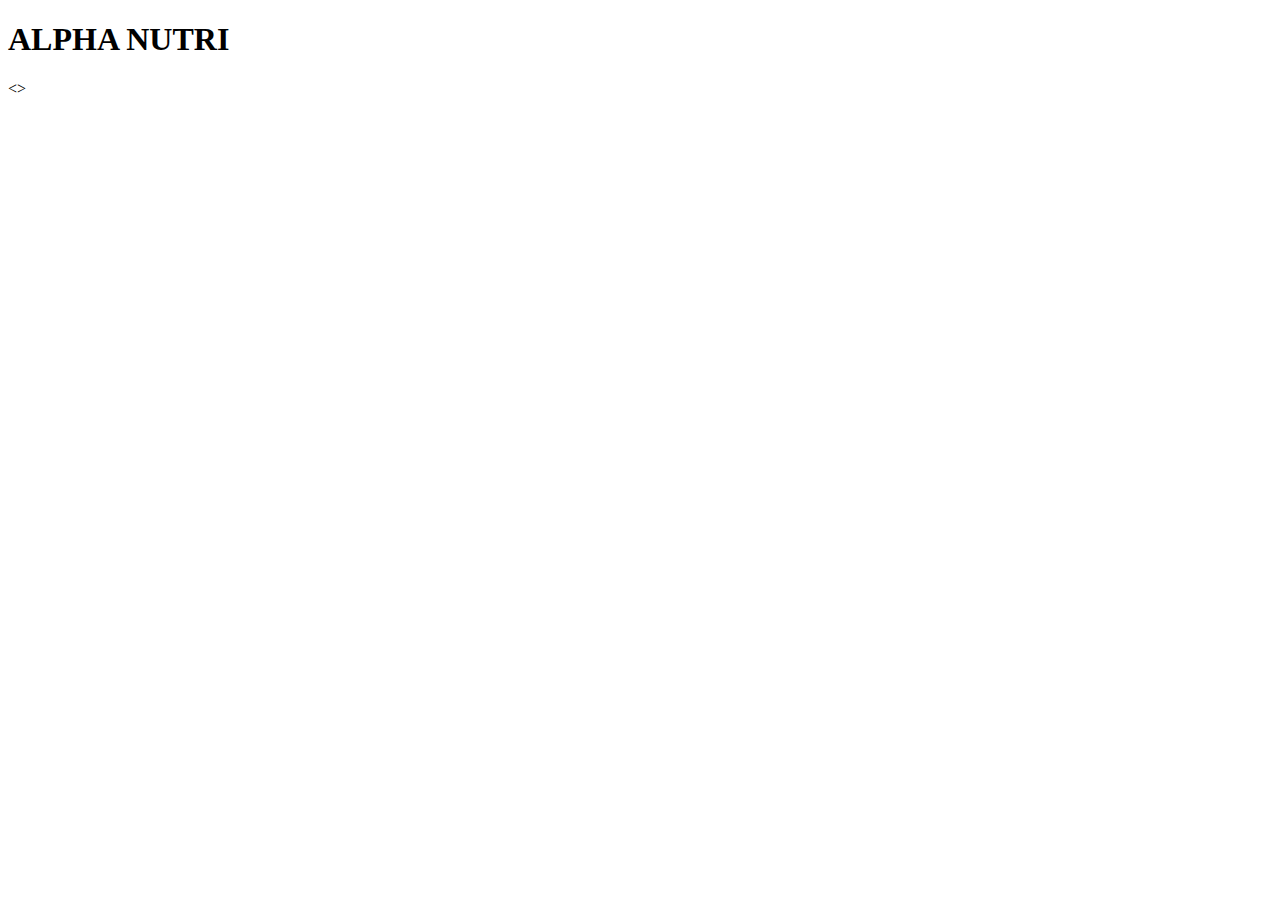
<file: index.html>
<!DOCTYPE html>
<html lang="en">
<head>
    <meta charset="UTF-8">
    <meta http-equiv="X-UA-Compatible" content="IE=edge">
    <meta name="viewport" content="width=device-width, initial-scale=1.0">
    <link rel="stylesheet" href="style.css">
    <title>Document</title>
</head>
<body> 
  <h1>ALPHA NUTRI</h1>
<>











</body>
</html>
</file>
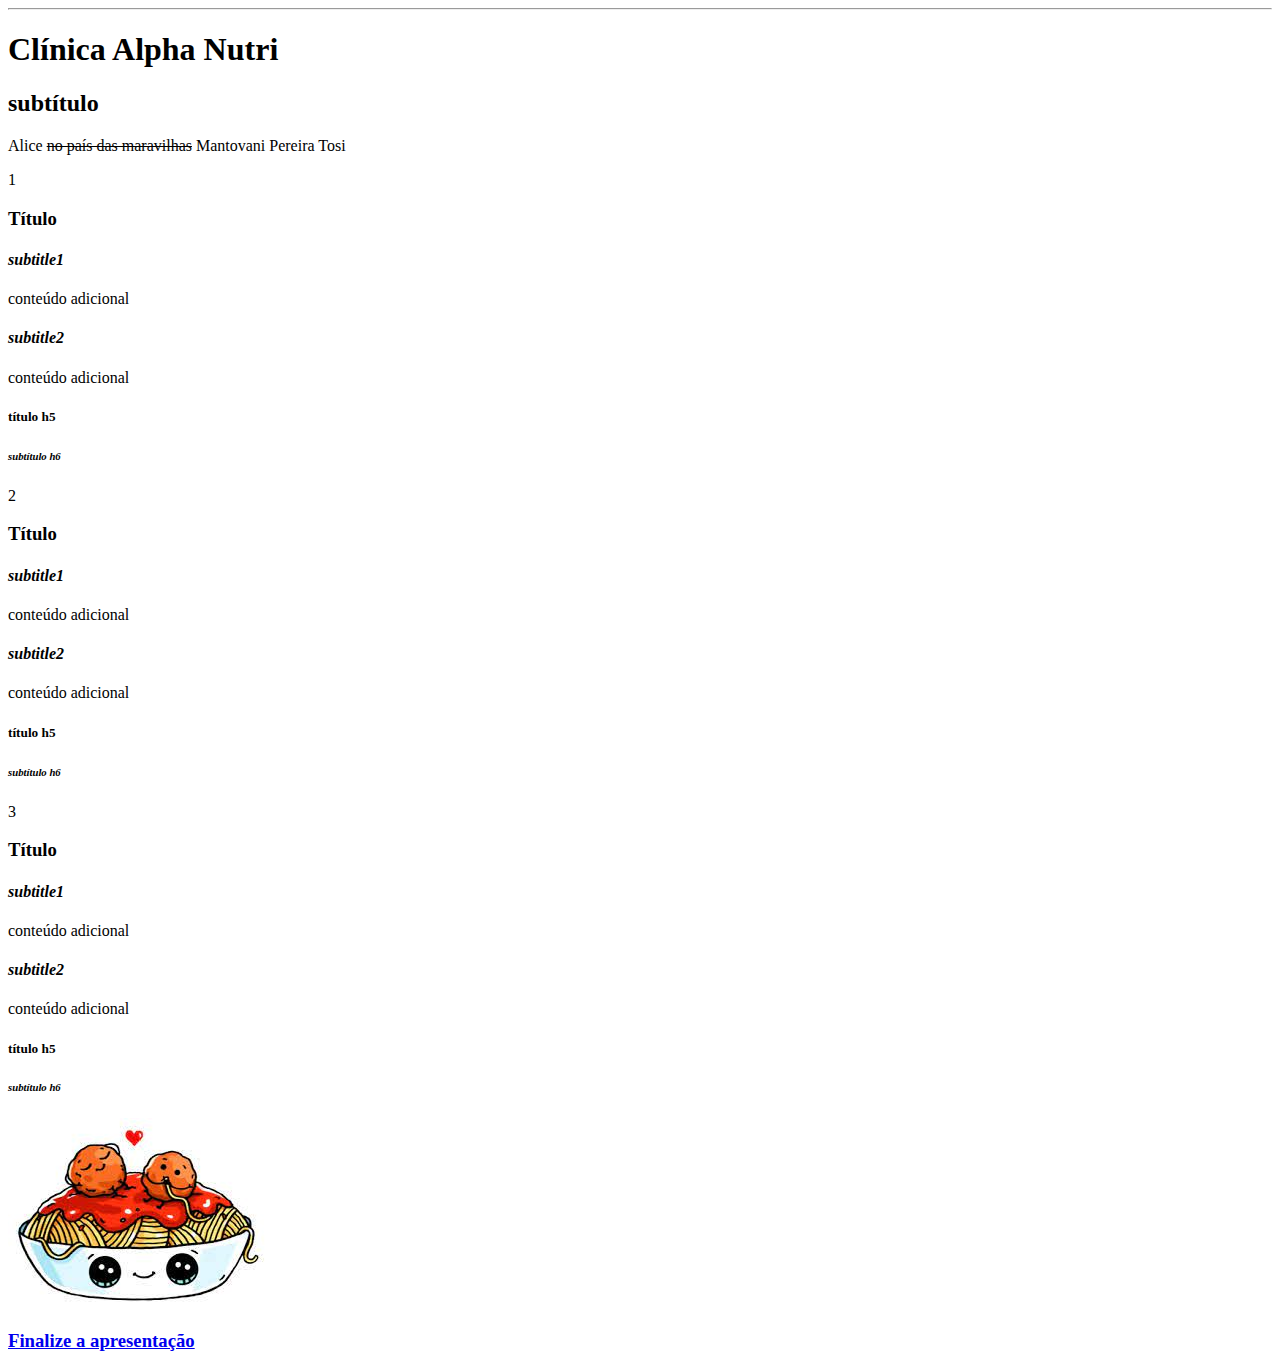
<file: desafio.html>
<html>

<head>
    <meta charset="UTF-8">
    <title>AlphaNutri</title>
<hr>
    <h1>Clínica Alpha Nutri</h1>
    <h2>subtítulo</h2>
</head>

<body>

    <p>Alice <del>no país das maravilhas</del> Mantovani Pereira Tosi </p>

    <section>1
        <h3><strong>Título</strong></h3>
        <h4><em>subtitle1</em></h4>
        <p>conteúdo adicional</p>
        <h4><em>subtitle2</em></h4>
        <p>conteúdo adicional</p>
        <h5>título h5</h5>
        <h6><em>subtítulo h6</em></h6>
    </section>

    <section>2
        <h3><strong>Título</strong></h3>
        <h4><em>subtitle1</em></h4>
        <p>conteúdo adicional</p>
        <h4><em>subtitle2</em></h4>
        <p>conteúdo adicional</p>
        <h5>título h5</h5>
        <h6><em>subtítulo h6</em></h6>
    </section>

    <section>3
        <h3><strong>Título</strong></h3>
        <h4><em>subtitle1</em></h4>
        <p>conteúdo adicional</p>
        <h4><em>subtitle2</em></h4>
        <p>conteúdo adicional</p>
        <h5>título h5</h5>
        <h6><em>subtítulo h6</em></h6>
    </section>

    <img src="IMAGEM COMIDA.jpg">

    <h3><a href="http://127.0.0.1:5500/finaliza%C3%A7%C3%A3o.html">Finalize a apresentação
    </hr>
</body>

</html>
</file>
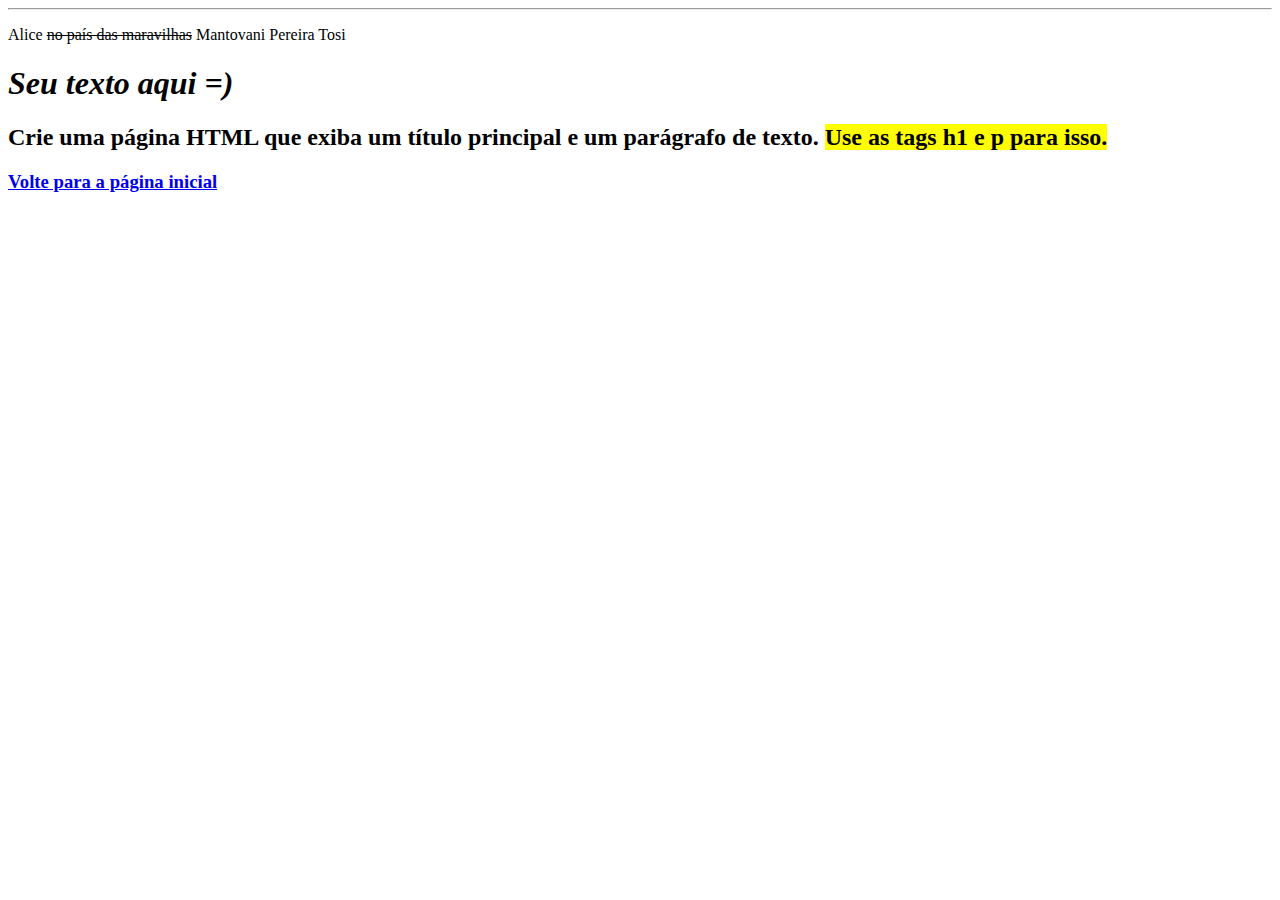
<file: exercício1.html>
<html>

<head>
    <meta charset="UTF-8">
    <title>seu texto aqui =)</title>
    <hr>
</head>

<body>
    <p>Alice <del>no país das maravilhas</del> Mantovani Pereira Tosi </p>
    <h1><i>Seu texto aqui =)</i></h1>
    <p>
    <h2>Crie uma página HTML que exiba um título principal e um parágrafo de texto. <mark>Use as tags h1 e p para
        isso.</mark></h2>
    </p>
    <h3><a href="http://127.0.0.1:5500/p%C3%A1ginainicial.html">Volte para a página inicial

        </a>
       </h3>

    </hr>
    </body>

</html>
</file>
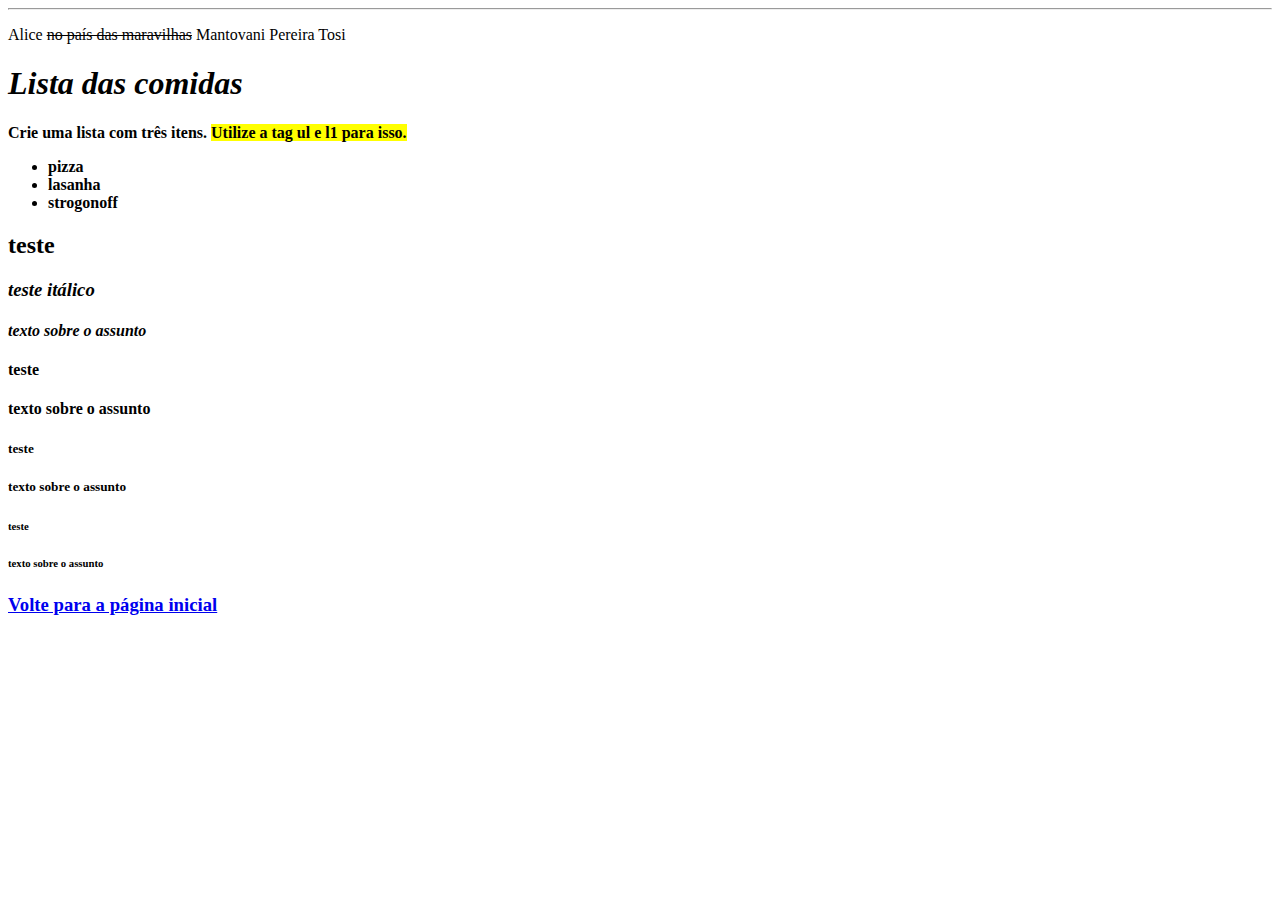
<file: exercício2.html>
<html>

<head>
	<meta charset="UTF-8">
	<title>lista das comidas</title>
<hr>

</head>

<body>
	<p>Alice <del>no país das maravilhas</del> Mantovani Pereira Tosi </p>

	<h1><i>Lista das comidas</i></h1>

	<p><strong>Crie uma lista com três itens. <mark>Utilize a tag ul e l1 para isso.</mark>
	</p>
	<ul>
		<li>pizza</li>
		<li>lasanha</li>
		<li>strogonoff</li>
	</ul>

	<h2>teste</h2>
	<h3><em>teste itálico</em></h3>
	<h4><em>texto sobre o assunto</em></h4>
	<h4>teste</h4>
	<h4>
		<p>texto sobre o assunto</p>
	</h4>
	<h5>teste</h5>
	<h5>
		<p>texto sobre o assunto</p>
	</h5>
	<h6>teste</h6>
	<h6>
		<p>texto sobre o assunto</p>
	</h6>


	<h3><a href="http://127.0.0.1:5500/p%C3%A1ginainicial.html">Volte para a página inicial<h
				/3></a>

</h3>
</body>

</html>
</file>
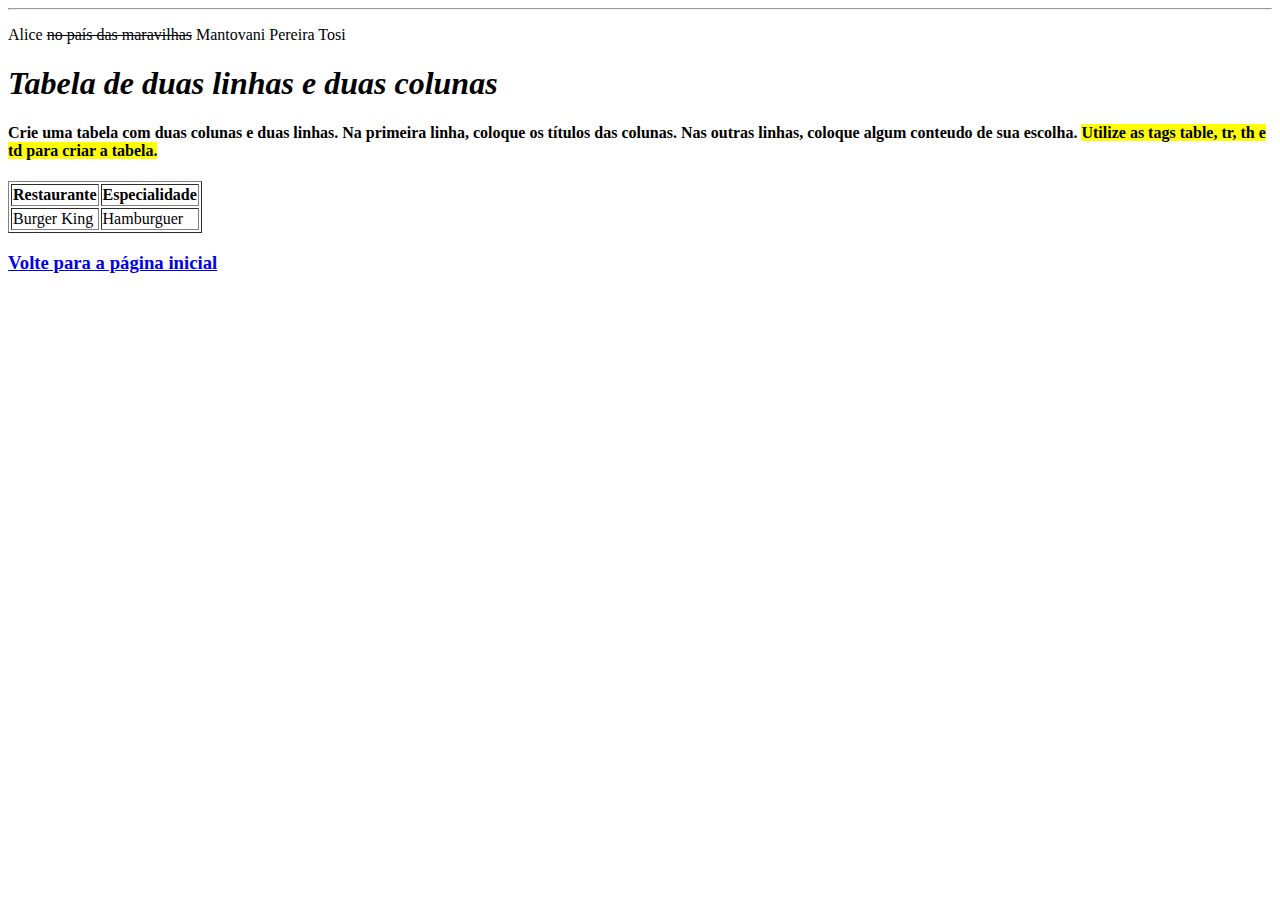
<file: exercício3.html>
<html>

<head>
    <meta charset="UTF-8">
    <title>tabela (restaurante)</title>
<hr>

</head>

<body>
    <p>Alice <del>no país das maravilhas</del> Mantovani Pereira Tosi </p>
    <h1><i>Tabela de duas linhas e duas colunas</i></h1>
    <h4>Crie uma tabela com duas colunas e duas linhas. Na primeira linha, coloque os títulos das colunas. Nas outras
        linhas, coloque algum conteudo de sua escolha. <mark>Utilize as tags table, tr, th e td para criar a tabela.
        </mark></h4>
    </p>

    <table border="1">
        <!--decidi colocar table border para incluir a borda.-->
        <!--descobri que as tags utilizadas servem para a criação de um comentário.-->

        <tr>
            <th>
                Restaurante
            </th>
            <th>
                Especialidade
            </th>
        </tr>

        <tr>
            <td>Burger King</td>
            <td>
                Hamburguer
            </td>
        </tr>
    </table border="1">


    <h3><a href="http://127.0.0.1:5500/p%C3%A1ginainicial.html">Volte para a página inicial<h
                /3></a>

    </h3>

</body>

</html>
<h /3>
    </a>


    </body>

    </html>
</file>
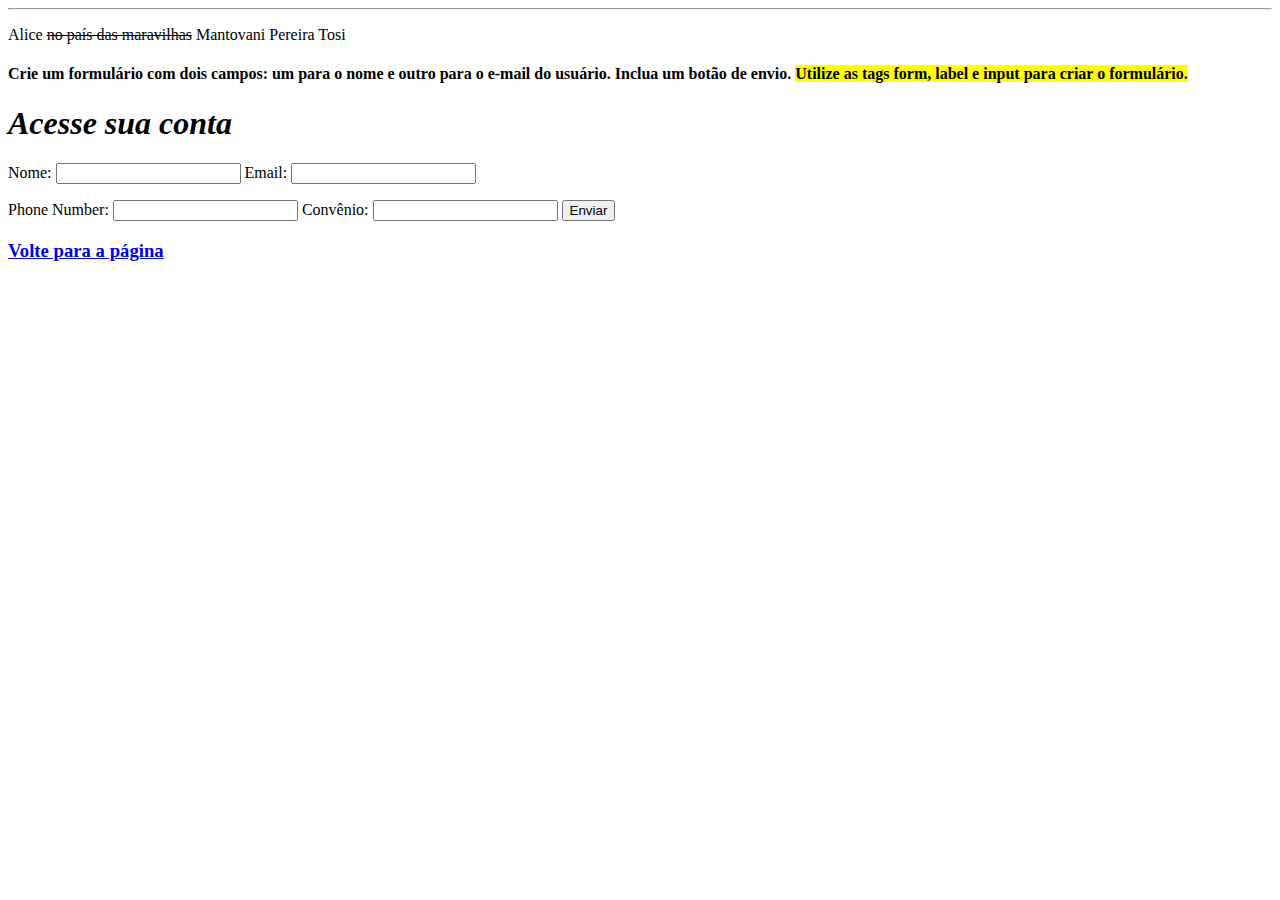
<file: exercício4.html>
<html>

<head>
	<meta charset="UTF-8">
	<title>página de cadastro</title>

<hr>

</head>

<body>
	<p>Alice <del>no país das maravilhas</del> Mantovani Pereira Tosi </p> 

	<h4>Crie um formulário com dois campos: um para o nome e outro para o e-mail do usuário. Inclua um botão de envio.
		<mark>Utilize as tags form, label e input para criar o formulário.</mark>
	</h4>
	<h1>
		<i>Acesse sua conta</i>
	</h1>

	<form>
		<label for="nome">Nome:</label>
		<input type="text" id="nome" name="nome">
		<label for="email">Email:</label>
		<input type="email" id="email" name="email">
		<p><label for="phone number">Phone Number:</label>
			<input type="text" id="phone number" phone number="phone number">
			<label for="convênio">Convênio:</label>
			<input type="convênio" id="convênio" name="convênio">
			<input type="submit" value="Enviar">
	</form>

	<h3><a href="http://127.0.0.1:5500/p%C3%A1ginainicial.html">Volte para a página</h3>

</h3>

</body>

</html>
</file>
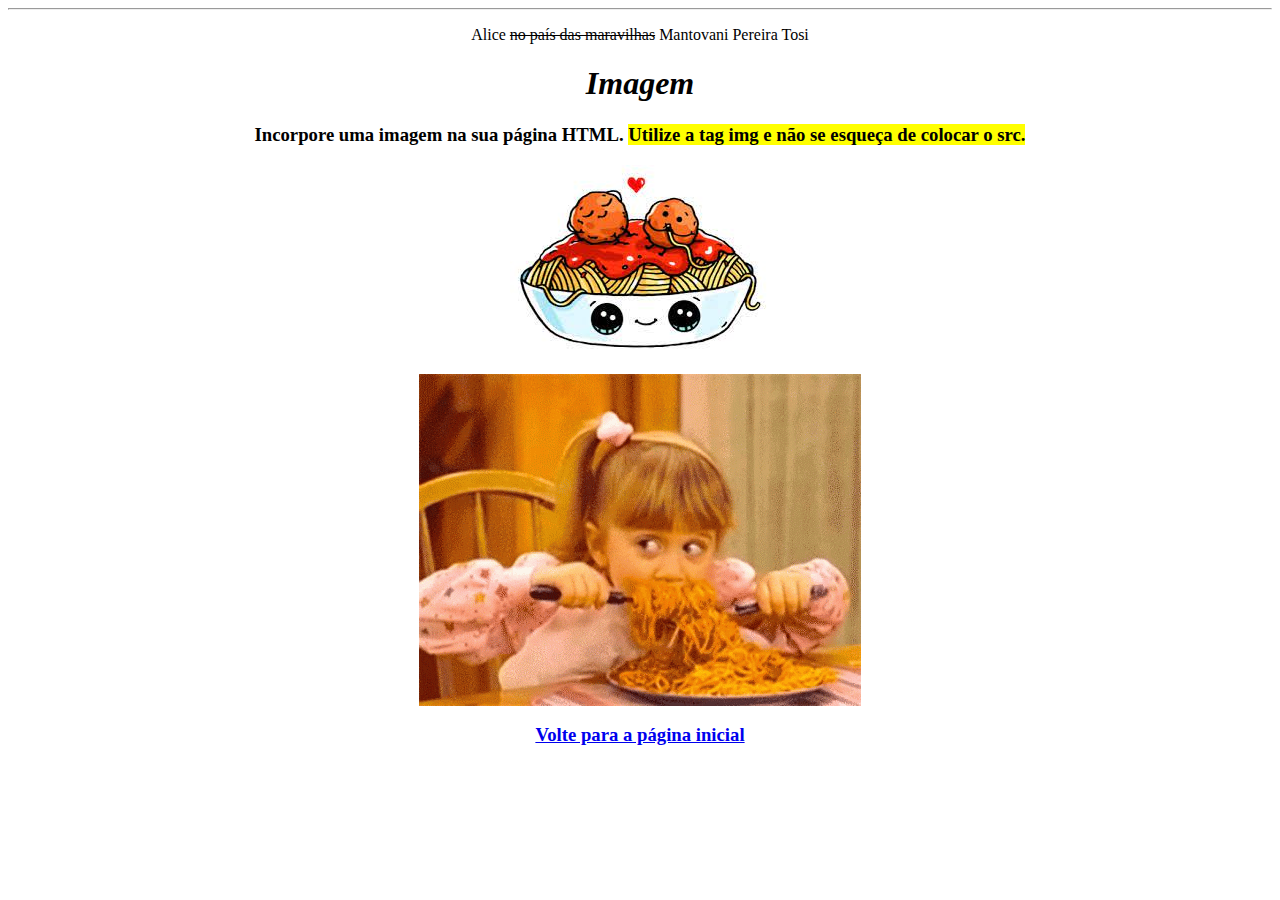
<file: exercício5.html>
<html>

<head>
	<meta charset="UTF-8">
	<title>imagem e gif</title>

	<hr>
</head>

<body>
	<text align="center">
		<p>Alice <del>no país das maravilhas</del> Mantovani Pereira Tosi </p>

	</text align="center">


	<text align="center">
		<h1><i>Imagem</i></h1>
		<h3>Incorpore uma imagem na sua página HTML. <mark>Utilize a tag img e não se esqueça de colocar o src.<mark>
		</h3>
	</text align="center">


	<!--Coloquei a tag mark para grifar o texto -->

	<p align="center">
		<img src="IMAGEM COMIDA.jpg">
	</p>
	<p align="center">
		<img src="GIF MACARRÃO.gif">
	</p align="center">



	<text align="center">
		<h3><a href="http://127.0.0.1:5500/p%C3%A1ginainicial.html">Volte para a página
				inicial</h3></a>

	</text align="center">

</hr>

</body>

</html>
</file>
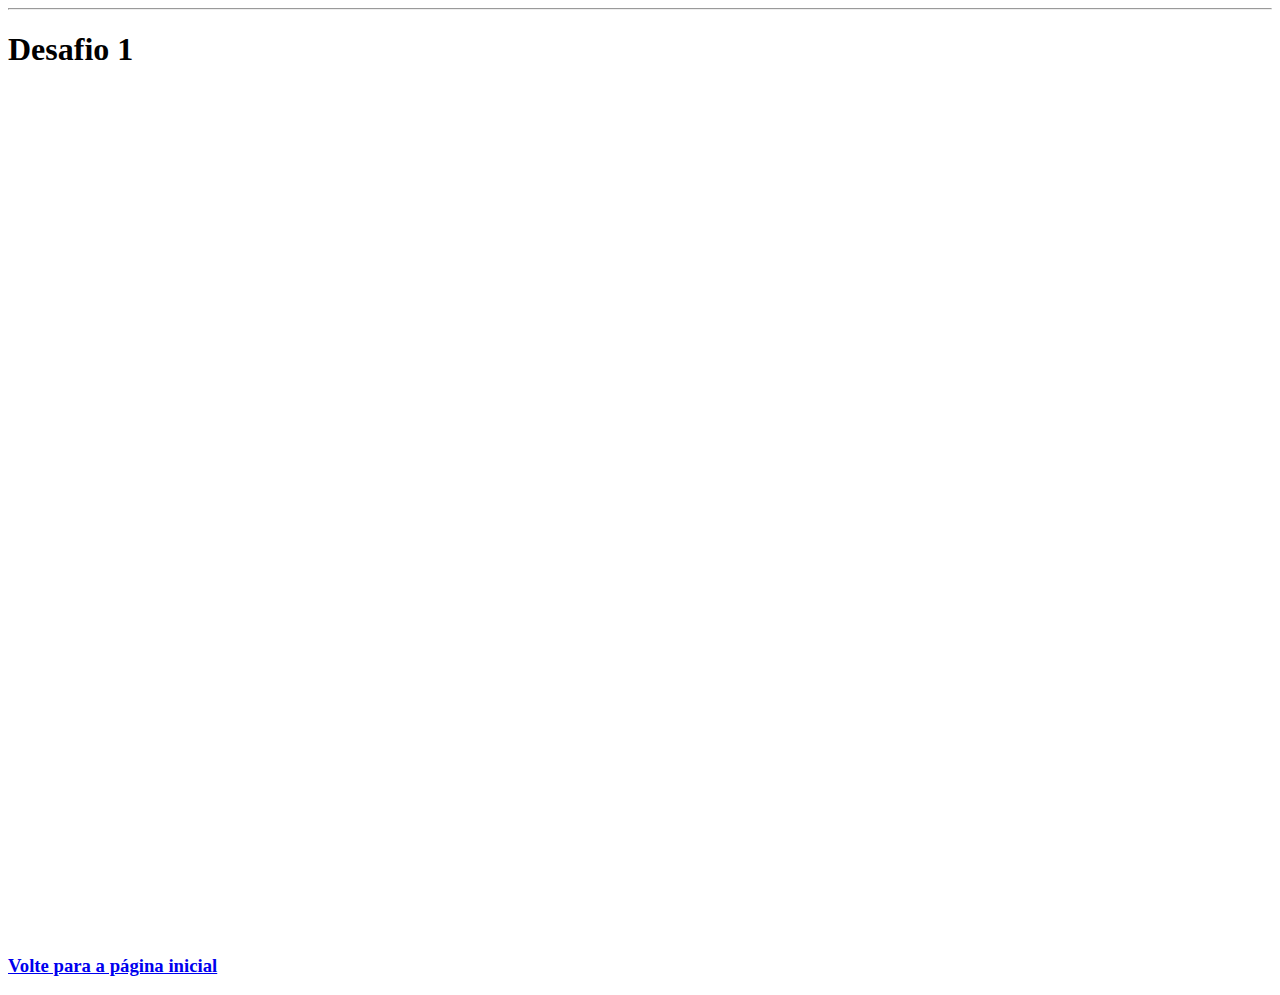
<file: mapa e jogo.html>
<html>

<head>
    <meta charset="UTF-8">
    <title>Mapa e Jogo</title>
<hr>
    <h1>Desafio 1</h1>

</head>

<body>

<iframe src="https://www.google.com/maps/embed?pb=!1m14!1m12!1m3!1d14628.284447890783!2d-46.6029906!3d-23.56588935!2m3!1f0!2f0!3f0!3m2!1i1024!2i768!4f13.1!5e0!3m2!1spt-BR!2sbr!4v1680109462838!5m2!1spt-BR!2sbr" width="600" height="450" style="border:0;" allowfullscreen="" loading="lazy" referrerpolicy="no-referrer-when-downgrade"></iframe>


<p>
<iframe style="max-width:100%" src="https://wordwall.net/pt/embed/3019be9cbbb44eb58da2a4e1989a8a0c?themeId=48&templateId=10&fontStackId=0" width="500" height="380" frameborder="0" allowfullscreen></iframe>
</p>

<h3><a href="http://127.0.0.1:5500/p%C3%A1ginainicial.html">Volte para a página inicial
</h3></a>

</h3>

</body>
</html>
</file>
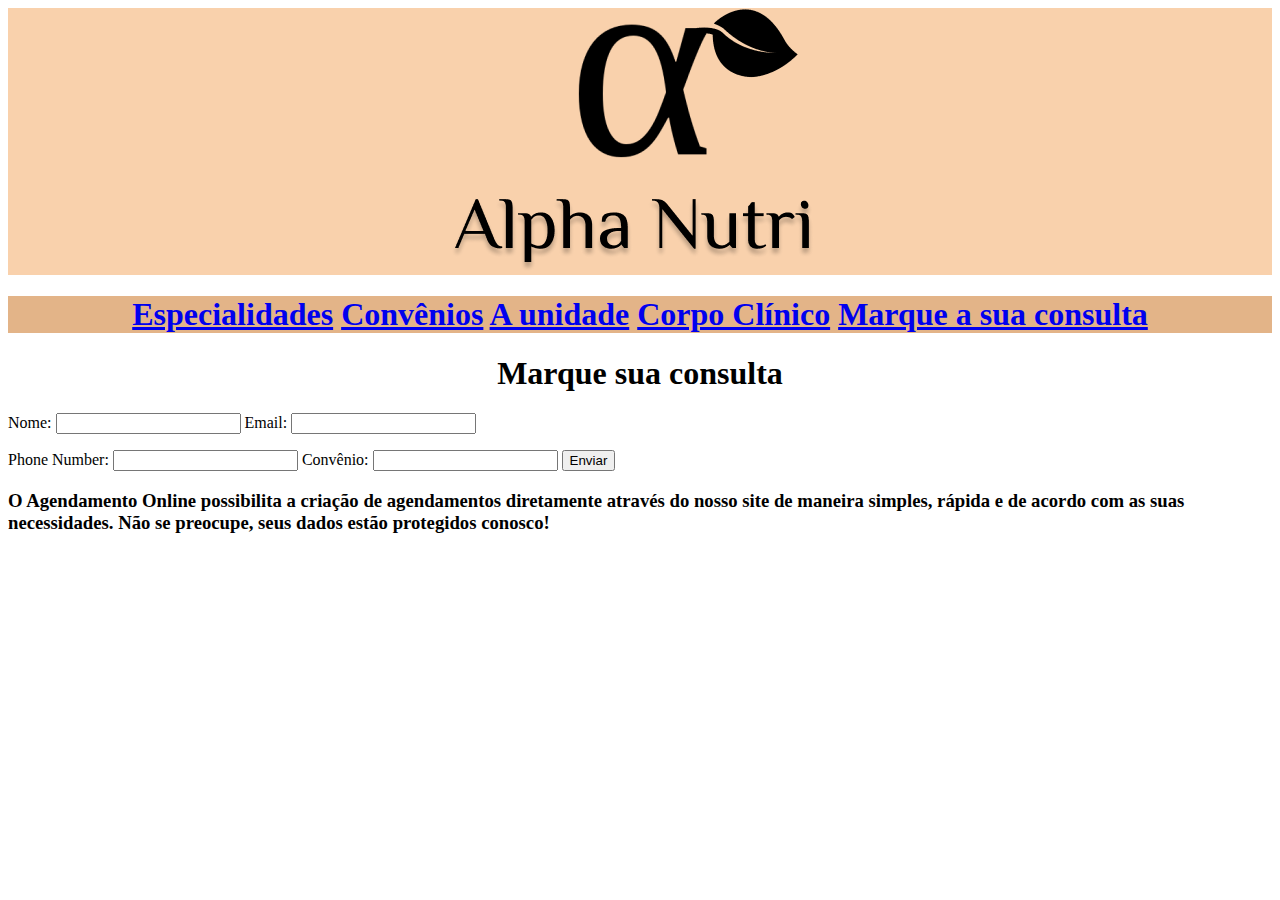
<file: marque a sua consulta.html>
<!DOCTYPE html>
<html lang="pt-br">
<head>
    <meta charset="UTF-8">
    <meta http-equiv="X-UA-Compatible" content="IE=edge">
    <meta name="viewport" content="width=device-width, initial-scale=1.0">
    <title>Página de cadastro</title>
    <link rel="stylesheet" href="style.css"
</head>

<body>	
	<header>
		<div class="alpha">
			
			<img src="CAPTURA.png">
		</div>
		
		<div class="segundocabeçalho">
			
				<h1>
			<a href="https://medicina.ucpel.edu.br/blog/areas-da-medicina/">Especialidades</a>
			<a href="https://medicina.ucpel.edu.br/blog/areas-da-medicina/">Convênios</a>
			<a href="https://medicina.ucpel.edu.br/blog/areas-da-medicina/">A unidade</a>
			<a href="https://medicina.ucpel.edu.br/blog/areas-da-medicina/">Corpo Clínico</a>
			<a href="http://127.0.0.1:5500/marque%20a%20sua%20consulta.html">Marque a sua consulta</a>
			
		</h1>
		</div>

    <h1>
        <center>
        Marque sua consulta
        </center>
    </h1>


    <form>
		<label for="nome">Nome:</label>
		<input type="text" id="nome" name="nome">
		<label for="email">Email:</label>
		<input type="email" id="email" name="email">
		<p><label for="phone number">Phone Number:</label>
			<input type="text" id="phone number" phone number="phone number">
			<label for="convênio">Convênio:</label>
			<input type="convênio" id="convênio" name="convênio">
			<input type="submit" value="Enviar">
	</form>

<h3>O Agendamento Online possibilita a criação de agendamentos diretamente através do nosso site de maneira simples, rápida e de acordo com as suas necessidades.
    Não se preocupe, seus dados estão protegidos conosco!</h3>
</center>




</body>
</html>
</file>
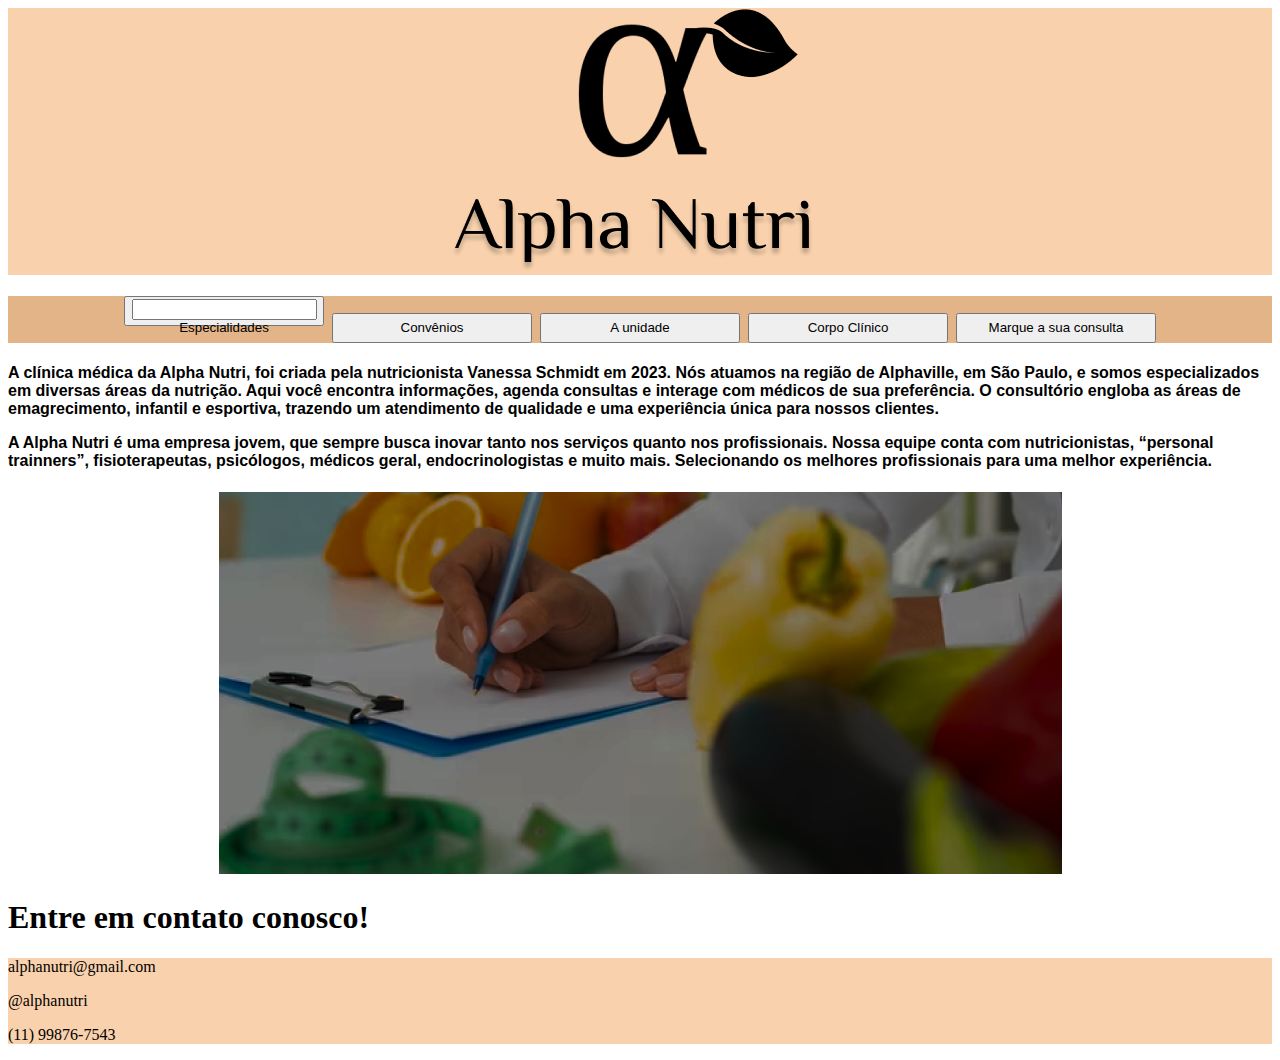
<file: paginahtml.html>
<!DOCTYPE html>
<html lang="pt-br">
<head>
    <meta charset="UTF-8">
    <meta http-equiv="X-UA-Compatible" content="IE=edge">
    <meta name="viewport" content="width=device-width, initial-scale=1.0">
    <title>HTML E CSS</title>
<link rel="stylesheet" href="style.css">
</head>


<body>	
	<header>
		<div class="alpha">
			<center>
			<img src="CAPTURA.png">
			</center>
		</div>
		
		<div class="segundocabeçalho">
			<center>
				<h1>

					<button><input>Especialidades</input></button>
					<button>Convênios</button>
					<button>A unidade</button>
					<button>Corpo Clínico</button>
					<button>Marque a sua consulta</button>


		 
			</center>
		</h1>
		</div>

	
	</header>

		<main>
			<p> 
			<h4>A clínica médica da Alpha Nutri, foi criada pela nutricionista Vanessa Schmidt em 2023. Nós atuamos na região de Alphaville, em São Paulo, e somos especializados em diversas áreas da nutrição.
			Aqui você encontra informações, agenda consultas e interage com médicos de sua preferência. O consultório engloba as áreas de emagrecimento, infantil e esportiva, trazendo um atendimento de qualidade e uma experiência única para nossos clientes.
			</p>
			<p>A Alpha Nutri é uma empresa jovem, que sempre busca inovar tanto nos serviços quanto nos profissionais. Nossa equipe conta com nutricionistas, “personal trainners”, fisioterapeutas, psicólogos, médicos geral, endocrinologistas e muito mais. Selecionando os melhores profissionais para uma melhor experiência.
			</p>
			</h4>
			</p>
			
			<center>
			<img src="imagemnutri.png">
			</center>

		</main>


	<p><h1>
		Entre em contato conosco!
		</h1>
	
		<footer>

		<div class="rodapé"

			<p>alphanutri@gmail.com</p>
  			<p> @alphanutri</p>
			<p>(11) 99876-7543</p>
		</div>


	</footer>
</p>
</body>
</html>
</file>
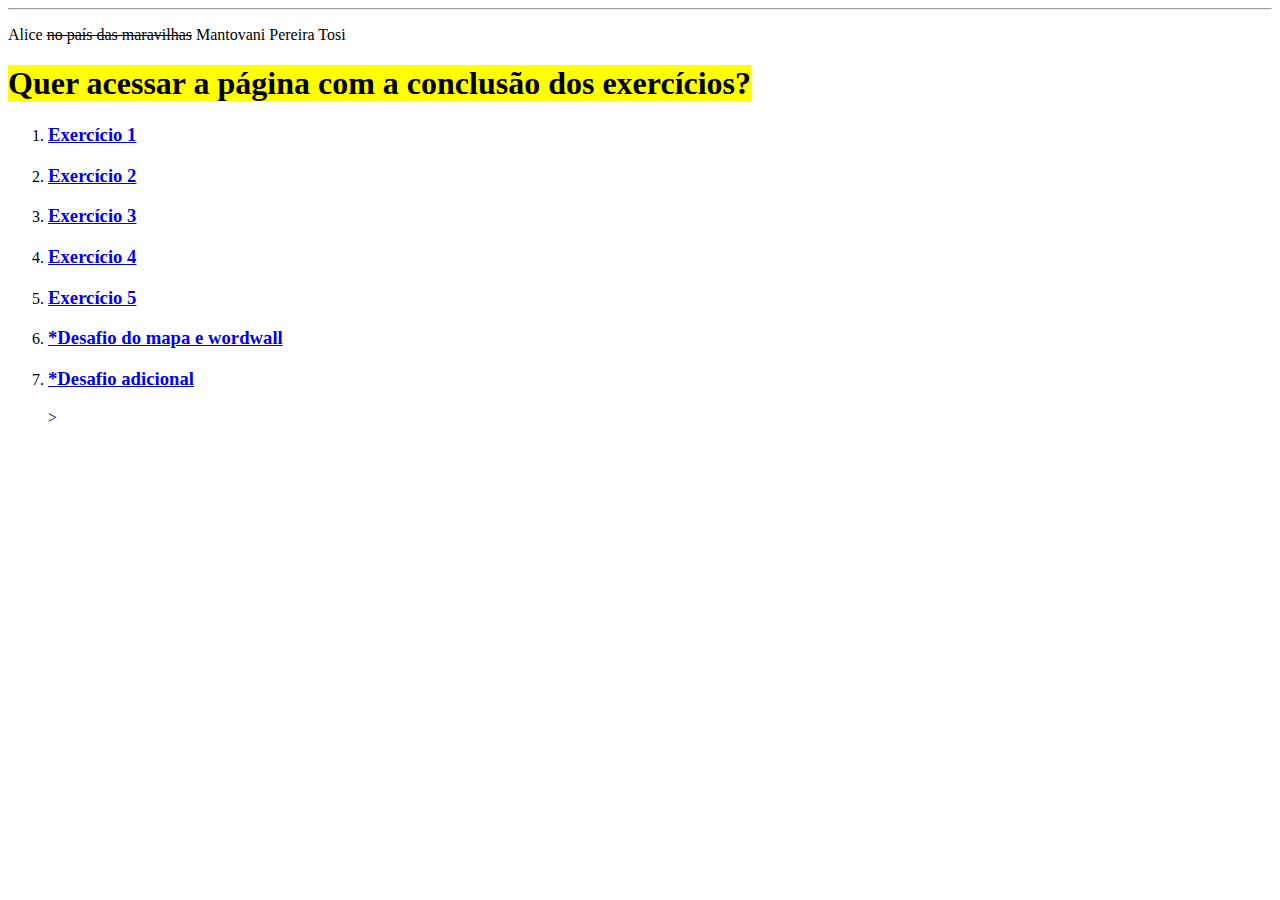
<file: páginainicial.html>
<html>

<head>
	<meta charset="UTF-8">
	<title>Desenvolvimento de sistemas</title>

	<hr>
</head>

<body>
	 <p>Alice <del>no país das maravilhas</del> Mantovani Pereira Tosi </p>
	<h1><mark>Quer acessar a página com a conclusão dos exercícios?</mark></h1>

</body>

<ol>

		<li>
			<h3><a href="exercício1.html">Exercício 1</a>
				</h3>
		</li>
		<li>
			<h3><a href="exercício2.html">Exercício 2</a>
				</h3>
		</li>
		<li>
			<h3><a href="exercício3.html">Exercício 3</a>
			</h3>
		</li>
		<li>
			<h3><a href="exercício4.html">Exercício 4</a>
			</h3> 
		</li>
		<li>
			<h3><a href="exercício5.html">Exercício 5</a>
			</h3>
		</li>

		<li>
			<h3><a href="mapa e jogo.html">*Desafio do mapa e wordwall</a>
				</h3>
		</li>

		<li>
			<h3><a href="desafio.html">*Desafio adicional</a>
				</h3>
		</li>
		
<!--- Coloquei o li para fazer uma lista-->>
		

	</ol>
</hr>

</body>

</html>
</file>
<file: style.css>
.alpha{
    background-color: #F9D1AC;
    text-align: center;
  }

  .rodapé{
    background-color: #F9D1AC;
  }

  .segundocabeçalho{
    background-color: #e3b488;
    text-align: center
  }

  h4{
    font-family: 'Franklin Gothic Medium', 'Arial Narrow', Arial, sans-serif;
  }

  button{
    width: 200px; height: 30px;
  }
</file>
